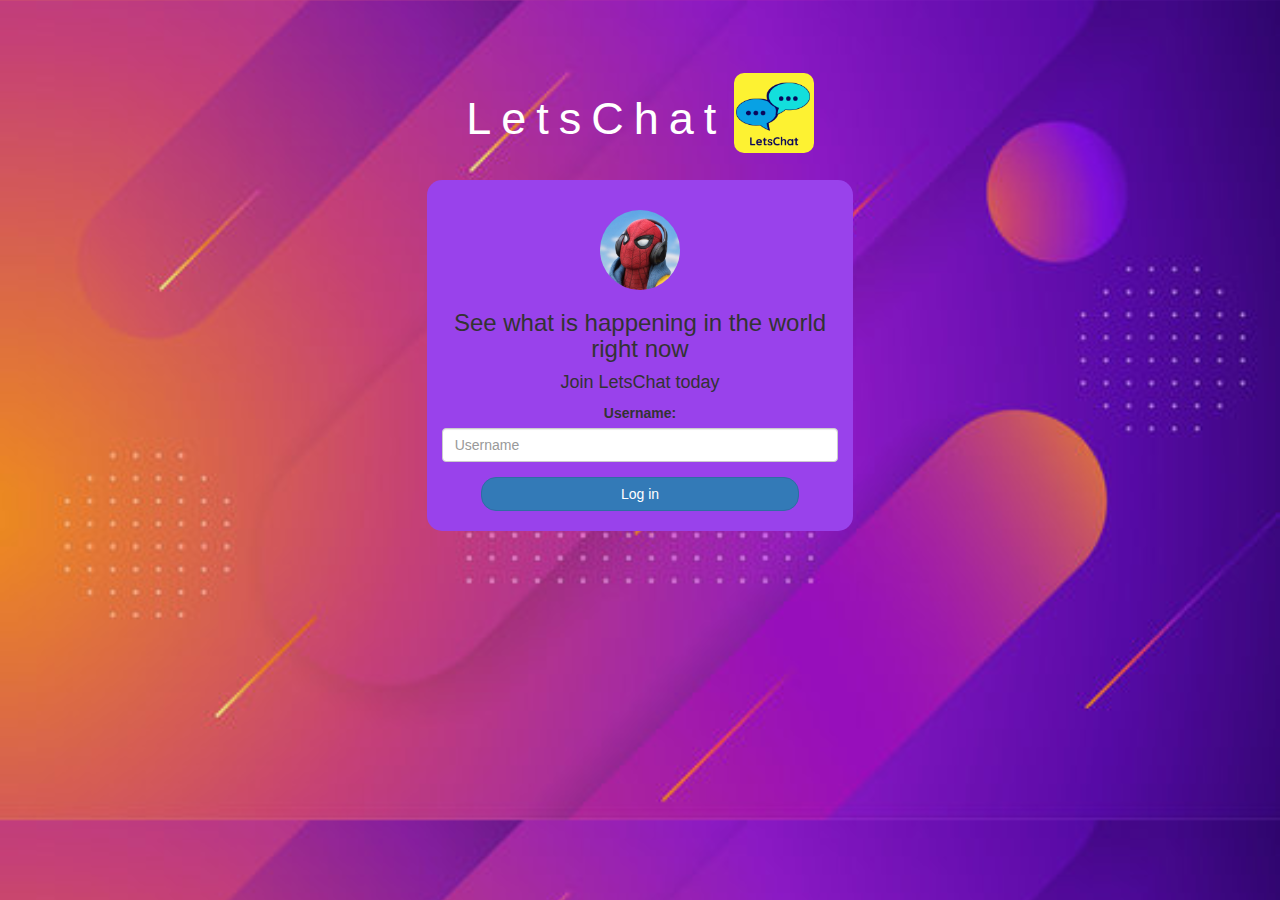
<file: index.html>
<!DOCTYPE html>
<html>
<head>
	<title>LetsChat</title>
<link href="https://fonts.googleapis.com/css?family=Yeon+Sung&display=swap" rel="stylesheet"><meta name="viewport" content="width=device-width, initial-scale=1">

<link rel="stylesheet" href="https://maxcdn.bootstrapcdn.com/bootstrap/3.4.0/css/bootstrap.min.css">
<script src="https://ajax.googleapis.com/ajax/libs/jquery/3.4.1/jquery.min.js"></script>
<script src="https://maxcdn.bootstrapcdn.com/bootstrap/3.4.0/js/bootstrap.min.js"></script>

<link rel="stylesheet" type="text/css" href="style.css">
<script src="kwitter.js"></script>
</head>
<body>
<center>
	<h1 class="header">	
		LetsChat	<sup>
	<img src="LetsChat.png" id="mybutt">
	</sup>
</h1>
	<div class="col-lg-4 col-md-6 col-sm-6 col-xs-11 login_div">
	<img src="logo.jpg" class="logo">
		<h3 >See what is happening in the world right now</h3>
		<h4 >Join LetsChat today</h4>
		<div class="form-group">
		  <label >Username:</label>
        <input type="text" id="user_name" class="form-control" placeholder="Username">
		</div>
		<button id="login_button" class="btn btn-primary" onclick="addUser();">Log in</button>
		<br><br>
	</div>
</center>
</body>
</html>
</file>
<file: style.css>
html, body
{
  height: 100%;
  margin: 0;
}

body
{
	background-image: url(mybackground.jpg);
    background-size: contain;
    background-repeat: repeat;
    height: 300px;
    text-align:center;
}

.header
{
	color: white;font-family:'Lucida Sans', 'Lucida Sans Regular', 'Lucida Grande', 'Lucida Sans Unicode', Geneva, Verdana, sans-serif;font-size: 45px;letter-spacing: 10px;margin-top: 80px;
}
.header img
{
	width: 80px;margin-left: -15px;
}

.login_div
{
	background:rgb(153, 66, 235);float: none;border-radius: 15px;
}

.logo
{
	width: 80px;margin-top: 30px;border-radius: 40px;
}

#login_button
{
	width: 80%;border-radius: 15px;
}

.room_name
{
	cursor: pointer;
	font-size: 20px;
}


#logout
{
	font-size: 20px; float: right;
}


#output
{
	padding: 10px; width:80%;background: rgba(255,255,255,0.8);border-radius: 15px;
}

.input_div_room_page
{
	width: 80%;
}

.input_div label
{
	color: white;font-size: 20px;
}


.input_div_message_page
{
	position: fixed;bottom: 0px;width: 100%;background:rgba(255,255,255,0.8);
}
.input_div_message_page label
{
	color: black;
}
.input_div_message_page #msg
{
	width: 80%;
}
.input_div_message_page button
{
	margin-top: 15px;
	width: 50%; 
}
.color_white
{
	color: white
}

.user_tick
{
	width:20px;
}
.message_h4
{
	padding-left:5px;color:grey;
}
#mybutt{
	margin-top: 10px;border-radius: 10px;
}
</file>
